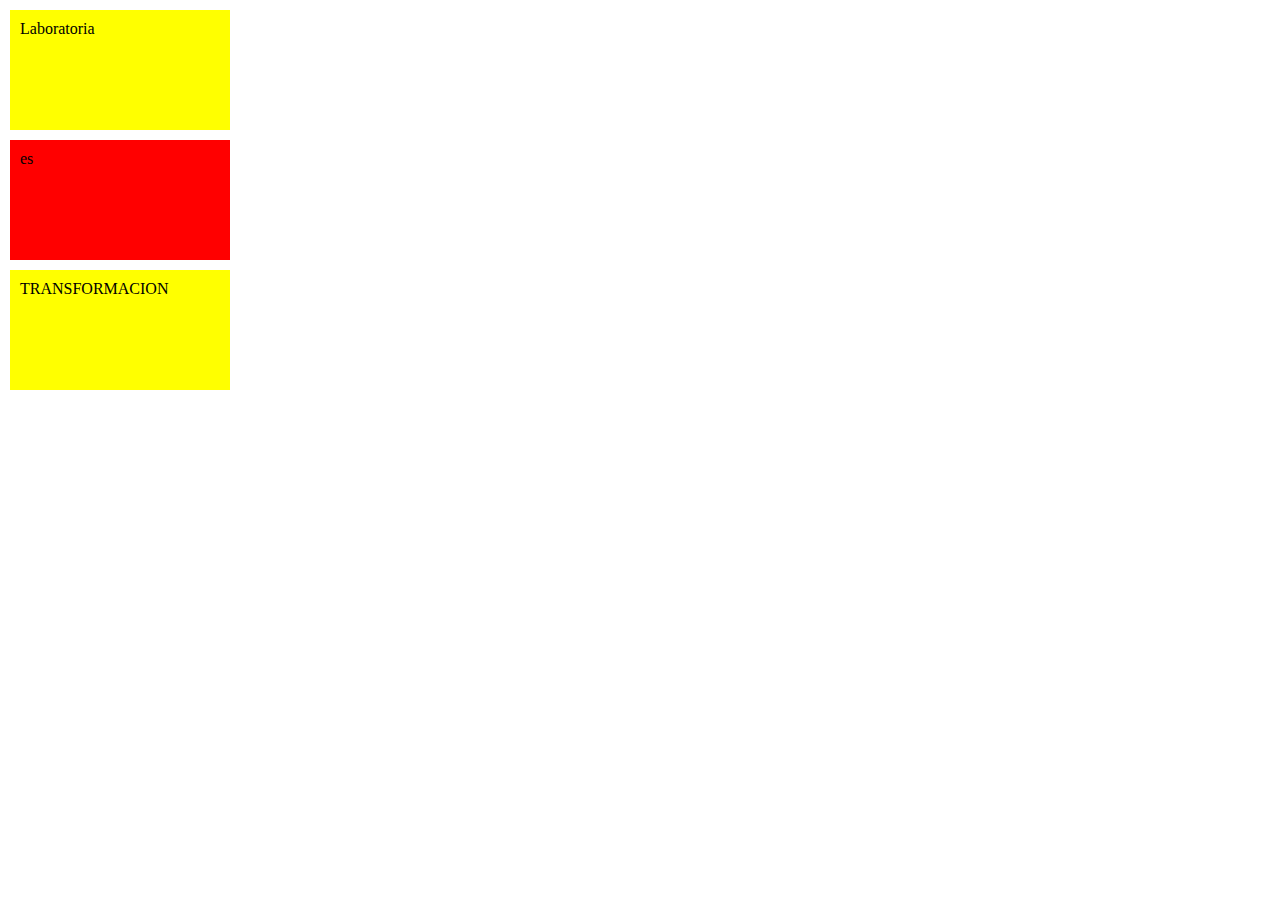
<file: parte2/index.html>
<!DOCTYPE html>
<html>
	<head>
	<meta charset="utf-8">	
    <link rel="stylesheet" type="text/css" href="css/main.css">
	<body>
		<div class="box yellow">
			Laboratoria
		</div>
		<div class="box red">
			es
		</div>
		<div class="box yellow">
			TRANSFORMACION
		</div>
	</body>
</html>
</file>
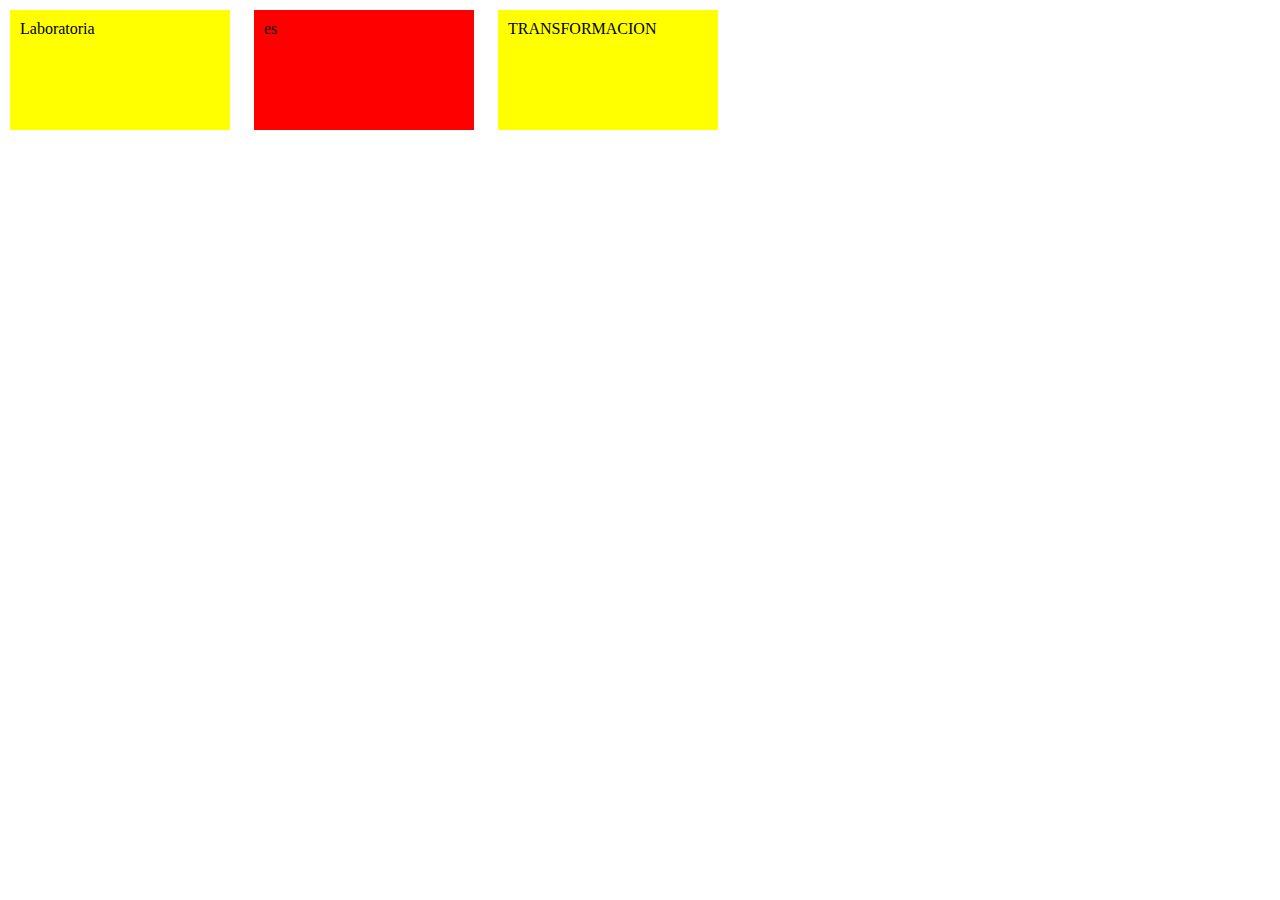
<file: parte3/index.html>
<!DOCTYPE html>
<html>
	<head>
	<meta charset="utf-8">	
   <link rel="stylesheet" type="text/css" href="css/main.css">
	<body>
		<div class="box yellow">
			Laboratoria
		</div>
		<div class="box red">
			es
		</div>
		<div class="box yellow">
			TRANSFORMACION
		</div>
	</body>
</html>
</file>
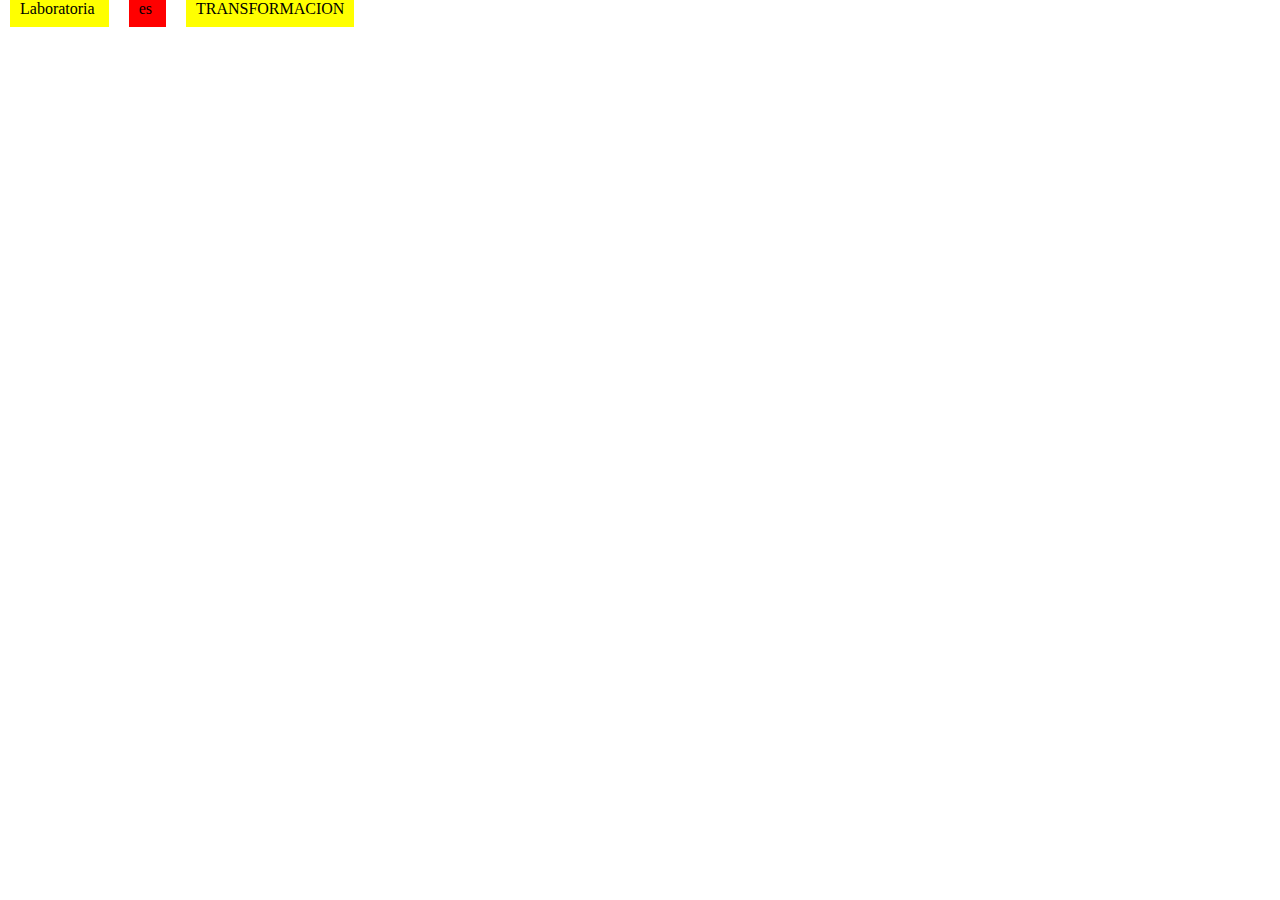
<file: parte4/index.html>
<!DOCTYPE html>
<html>
	<head>
	<meta charset="utf-8">	
   <link rel="stylesheet" type="text/css" href="css/main.css">
	<body>
		<div class="box yellow">
			Laboratoria
		</div>
		<div class="box red">
			es
		</div>
		<div class="box yellow">
			TRANSFORMACION	
		</div>
	</body>
</html>
</file>
<file: parte2/css/main.css>
body{
	margin:0;
}
.yellow{
	background-color: yellow;
}
.box
{
	height: 100px;
	width: 200px;
	margin:10px;
	padding:10px;
}
.red{
	background-color: red;
}
</file>
<file: parte3/css/main.css>
body{
	margin:0;
}
.yellow{
	background-color:yellow;
}
.box
{
	height:100px;
	width:200px;
	margin:10px;
	padding:10px;
	display:inline-block;
}
.red{
	background-color:red;
}
</file>
<file: parte4/css/main.css>
body{
	margin:0px;
}
.yellow{
	background-color:yellow;
    
}
.box
{
	height:100px;
	width:200px;
    margin-bottom:10px;
	padding:10px;
	display:inline;
	margin: 0 10px 0 10px;
}
.red{
	background-color:red;

}
</file>
